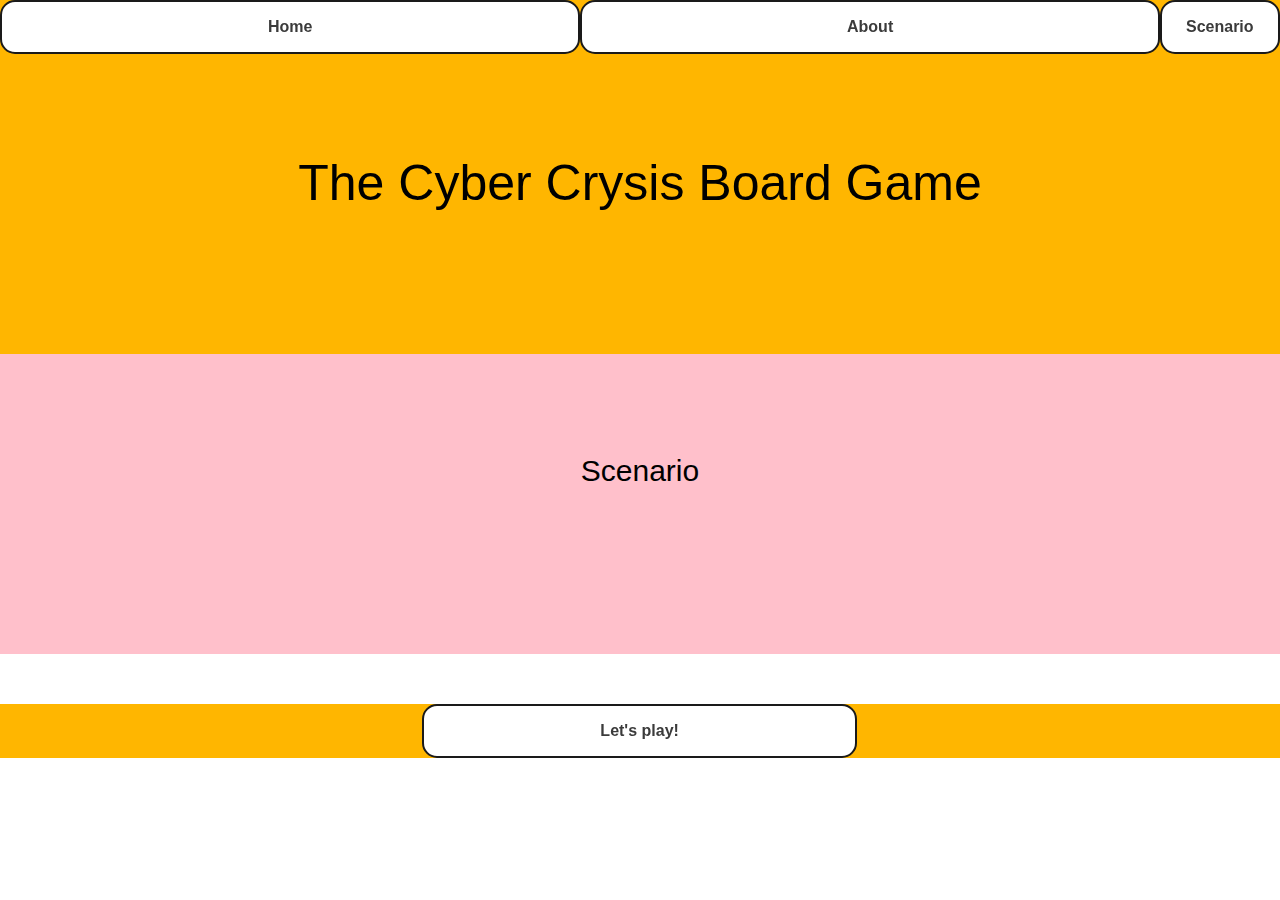
<file: index.html>
<!DOCTYPE html>
<html lang="en">
  <head>
    <meta charset="UTF-8">
    <meta name="viewport" content="width=device-width, initial-scale=1.0">
    <meta http-equiv="X-UA-Compatible" content="ie=edge">
    <title>The Cyber Crysis Board Game</title>
    <link rel="stylesheet" href="style.css">
  </head>
  <body>
    <div class="navbarComponents">
        <button class="button-28" role="button" onclick="document.location='./index.html'">Home</button></a>
        <button class="button-28" role="button" onclick="document.location='./index.html'">About</button></a>
        <div class="dropdown">
            <button class="button-28" role="button">Scenario</button>
            <div class="dropdown-content">
              <a href="./RansomwareIndex.html">Ransomware</a>
              <a href="./DataBreachIndex.html">Data Breach</a>
            </div>
          </div>
    </div>
    <div class="mainBody">
        <div class="title">The Cyber Crysis Board Game</div>
        <div class="typeOfAttack">Scenario</div>
    </div>
    <footer><div class="letsPlayButton"><button class="button-28" role="button">Let's play!</button></div></footer>
  </body>
</html>
</file>
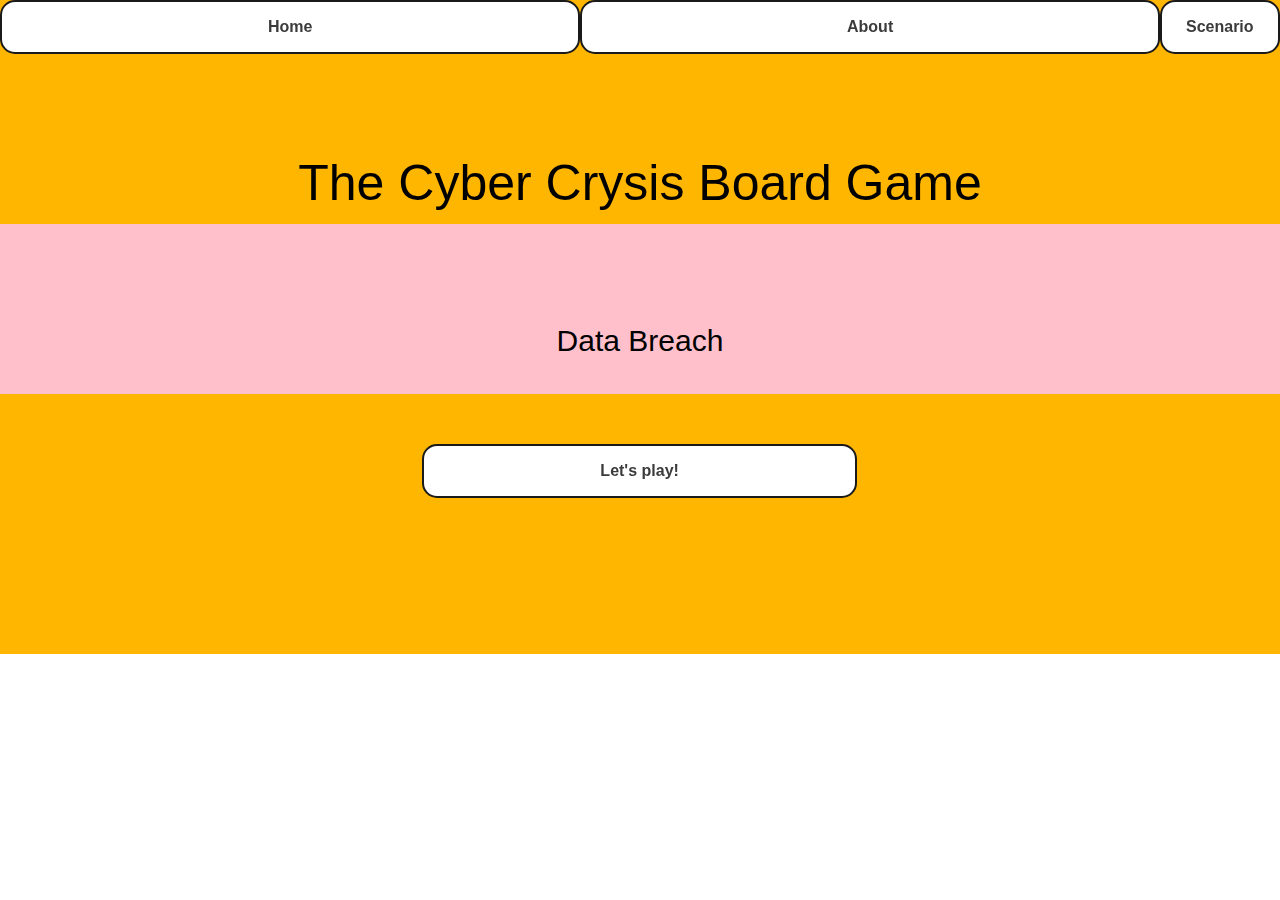
<file: DataBreachIndex.html>
<!DOCTYPE html>
<html lang="en">
  <head>
    <meta charset="UTF-8">
    <meta name="viewport" content="width=device-width, initial-scale=1.0">
    <meta http-equiv="X-UA-Compatible" content="ie=edge">
    <title>The Cyber Crysis Board Game</title>
    <link rel="stylesheet" href="style.css">
  </head>
  <body>
    <div class="navbarComponents">
        <button class="button-28" role="button" onclick="document.location='./index.html'">Home</button></a>
        <button class="button-28" role="button" onclick="document.location='./index.html'">About</button></a>
        <div class="dropdown">
            <button class="button-28" role="button">Scenario</button>
            <div class="dropdown-content">
              <a href="./RansomwareIndex.html">Ransomware</a>
              <a href="./DataBreachIndex.html">Data Breach</a>
            </div>
          </div>
    </div>
    <div class="mainBody">
        <div class="title">The Cyber Crysis Board Game</div>
        <div class="typeOfAttack">Data Breach</div>
        <div class="letsPlayButton"><button class="button-28" role="button">Let's play!</button></div>
    </div>
  </body>
</html>
</file>
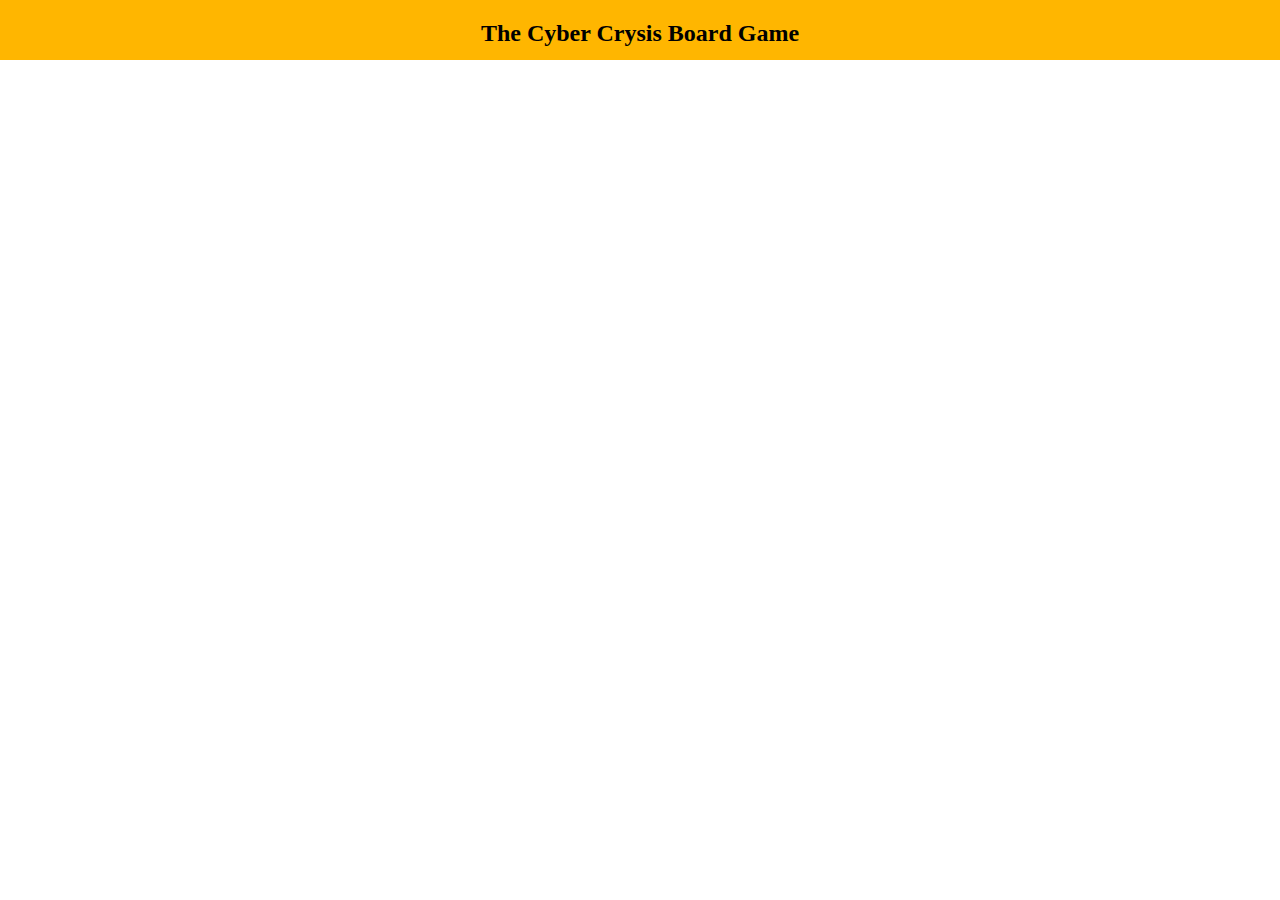
<file: HelpDesk.html>
<!DOCTYPE html>
<html lang="en">
  <head>
    <meta charset="UTF-8">
    <meta name="viewport" content="width=device-width, initial-scale=1.0">
    <meta http-equiv="X-UA-Compatible" content="ie=edge">
    <title>The Cyber Crysis Board Game</title>
    <link rel="stylesheet" href="style.css">
  </head>
  <body>
    <div class="cyberBoardGame"><h2>The Cyber Crysis Board Game</h2></div>
  </body>
</html>
</file>
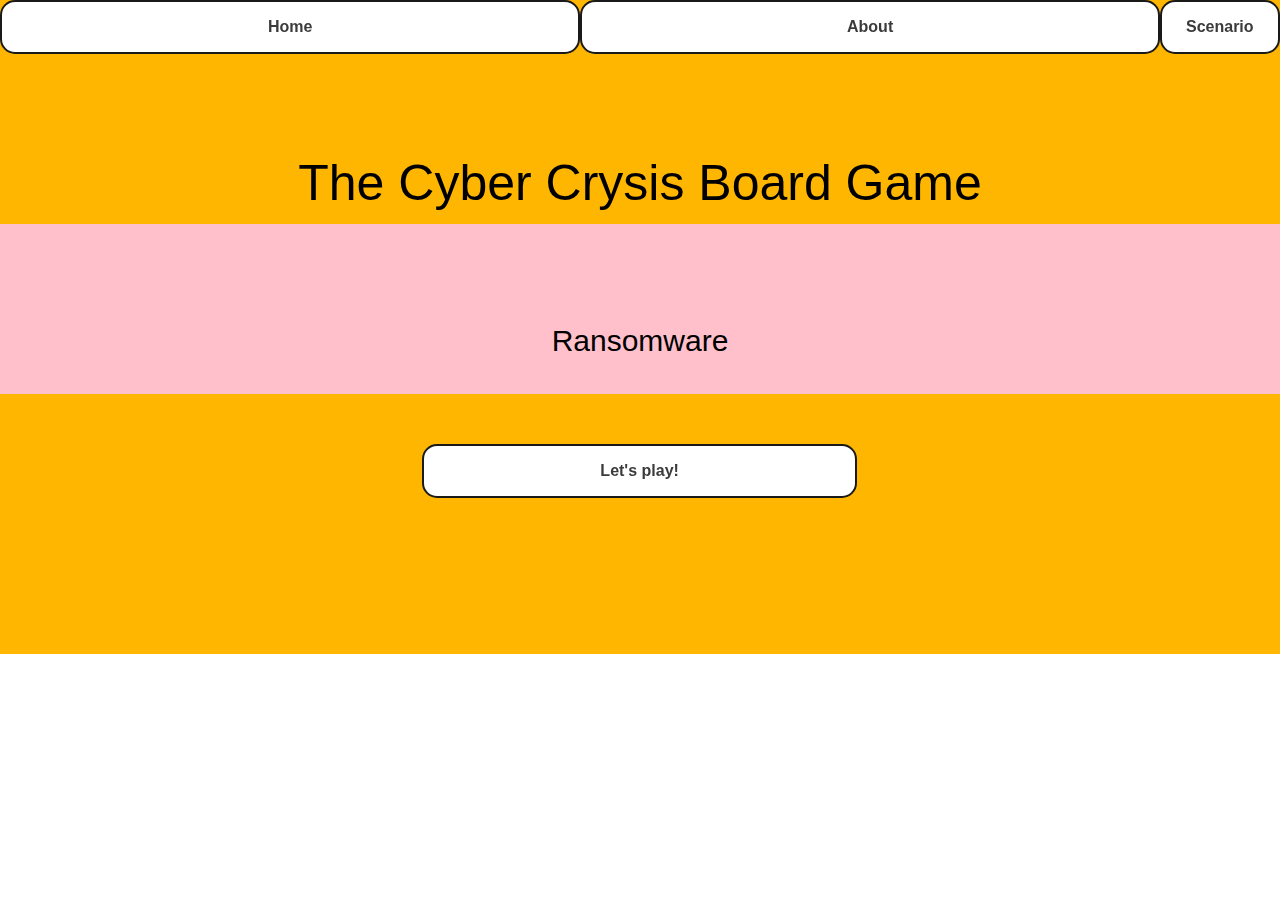
<file: RansomwareIndex.html>
<!DOCTYPE html>
<html lang="en">
  <head>
    <meta charset="UTF-8">
    <meta name="viewport" content="width=device-width, initial-scale=1.0">
    <meta http-equiv="X-UA-Compatible" content="ie=edge">
    <title>The Cyber Crysis Board Game</title>
    <link rel="stylesheet" href="style.css">
  </head>
  <body>
    <div class="navbarComponents">
        <button class="button-28" role="button" onclick="document.location='./index.html'">Home</button></a>
        <button class="button-28" role="button" onclick="document.location='./index.html'">About</button></a>
        <div class="dropdown">
            <button class="button-28" role="button">Scenario</button>
            <div class="dropdown-content">
              <a href="./RansomwareIndex.html">Ransomware</a>
              <a href="./DataBreachIndex.html">Data Breach</a>
            </div>
          </div>
    </div>
    <div class="mainBody">
        <div class="title">The Cyber Crysis Board Game</div>
        <div class="typeOfAttack">Ransomware</div>
        <div class="letsPlayButton"><button class="button-28" role="button">Let's play!</button></div>
    </div>
  </body>
</html>
</file>
<file: style.css>
* {
    box-sizing: border-box;
}

.button-28 {
    appearance: none;
    background-color: transparent;
    border: 2px solid #1A1A1A;
    border-radius: 15px;
    box-sizing: border-box;
    color: #3B3B3B;
    cursor: pointer;
    display: inline-block;
    font-family: Arial, Helvetica, sans-serif;
    font-size: 16px;
    font-weight: 600;
    line-height: normal;
    margin: 0;
    /* min-height: 60px; */
    min-width: 0;
    outline: none;
    padding: 16px 24px;
    text-align: center;
    text-decoration: none;
    transition: all 300ms cubic-bezier(.23, 1, 0.32, 1);
    user-select: none;
    -webkit-user-select: none;
    touch-action: manipulation;
    width: 100%;
    will-change: transform;
    background-color: white;
  }
  
  .button-28:disabled {
    pointer-events: none;
  }
  
  .button-28:hover {
    color: #fff;
    background-color: #1A1A1A;
    box-shadow: rgba(0, 0, 0, 0.25) 0 8px 15px;
    transform: translateY(-2px);
  }
  
  .button-28:active {
    box-shadow: none;
    transform: translateY(0);
  }

  .navbarComponents {
      display: flex;
      flex-direction: row;
      background-color: #ffb600;
  }

  .dropdown-content {
    display: none;
    position: absolute;
    background-color: #f9f9f9;
    min-width: 160px;
    box-shadow: 0px 8px 16px 0px rgba(0,0,0,0.2);
    z-index: 1;
  }

  .dropdown-content a {
    color: black;
    font-family: Arial, Helvetica, sans-serif;
    padding: 12px 16px;
    text-decoration: none;
    display: block;
  }

  .dropdown {
    position: relative;
    display: inline-block;
  }

  .dropdown-content a:hover {background-color: #f1f1f1}

  .dropdown:hover .dropdown-content {
    display: block;
  }

  body {
      margin: 0%;
      border: 0%;
      padding: 0%;
  }

  .mainBody {
      display: flex;
      flex-direction: column;
      text-align: center; 
      height: 600px; 
      background-color: #ffb600;
  }

  .title {
      height: 50%;
      text-align: center;
      padding-top: 100px;
      background-color: #ffb600;
      padding: auto;
      font-family: Arial, Helvetica, sans-serif;
      font-size: 50px;
      
  }

  .typeOfAttack {
    height: 50%;
    text-align: center;
    padding-top: 100px;
    background-color: #FFC0CB;
    font-family: Arial, Helvetica, sans-serif;
    font-size: 30px;
    padding: auto;
  }

  .letsPlayButton {
      height: 100%;
      padding-left: 33%;
      padding-right: 33%;
      margin-top: 50px;
      align-items: center;
      background-color: #ffb600;
  }

  div {
    margin: 0%;
    border: 0%;
    padding: 0%;
  }

  footer {
      background-color: #ffb600;
      margin: 0%;
      border: 0%;
      padding: 0%;
  }

  h2 {
      margin: 0%;
      border: 0%;
      padding: 0%;
  }

  .cyberBoardGame {
      margin: auto;
      width: 100%;
      text-align: center;
      padding-top: 20px;
      background-color: #ffb600;
      height: 60px;
  }
</file>
